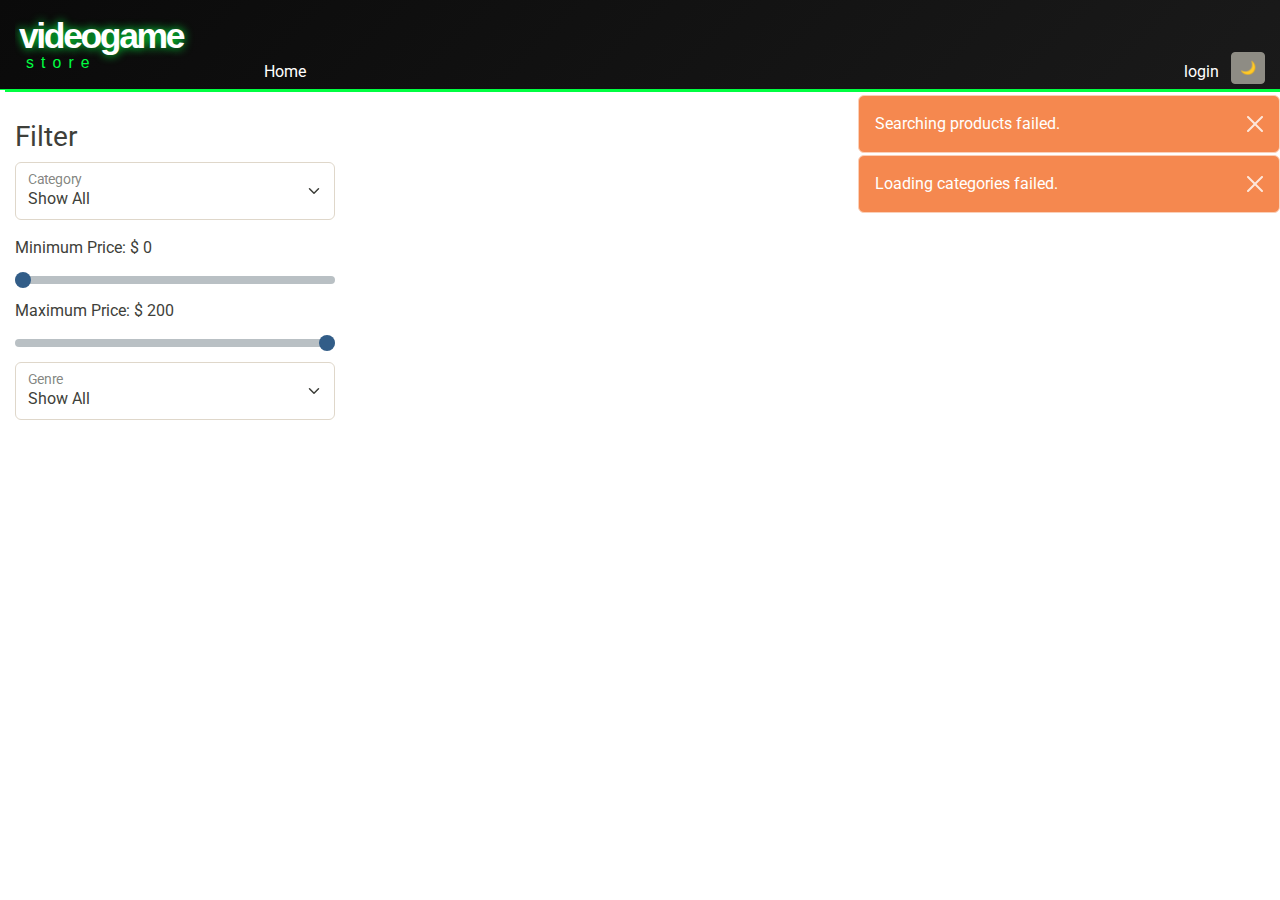
<file: 2025Fall_Aguirre_Capstone3_Frontend/capstone-web-applications/capstone-client-videogamestore/index.html>
<!DOCTYPE html>
<html lang="en">
<head>
    <meta charset="UTF-8">
    <title>Videogame Store</title>

    <!--  CSS  -->
    <link rel="stylesheet" href="css/lib/bootstrap.css">
    <link rel="stylesheet" href="https://cdnjs.cloudflare.com/ajax/libs/font-awesome/6.4.0/css/all.min.css" integrity="sha512-iecdLmaskl7CVkqkXNQ/ZH/XLlvWZOJyj7Yy7tcenmpD1ypASozpmT/E0iPtmFIB46ZmdtAc9eNBvH0H/ZpiBw==" crossorigin="anonymous" referrerpolicy="no-referrer" />
    <link rel="stylesheet" href="css/main.css">

    <!--  JS  -->
    <script src="js/lib/axios.min.js"></script>
    <script src="js/lib/mustache.js"></script>
    <script src="js/lib/bootstrap.min.js"></script>
    <script src="js/lib/jquery.min.js"></script>

    <script src="js/config.js"></script>
    <script src="js/template-builder.js"></script>
    <script src="js/services/products-service.js"></script>
    <script src="js/services/categories-service.js"></script>
    <script src="js/services/user-service.js"></script>
    <script src="js/services/profile-service.js"></script>
    <script src="js/services/shoppingcart-service.js"></script>

    <script src="js/filter.js"></script>


    <script src="js/application.js"></script>
</head>
<body>

    <header id="header-user"></header>

    <section id="errors">
    </section>

    <section id="login"></section>

    <main id="main">
    </main>

    <footer></footer>


</body>
</html>
</file>
<file: 2025Fall_Aguirre_Capstone3_Frontend/capstone-web-applications/capstone-client-videogamestore/css/main.css>
header
{
    display: flex;
    justify-content: space-between;
    align-items: center;

    height: 10vh;

    padding: 5px 15px;
    border-bottom: solid 1px #00ff41;
    box-shadow: 5px 2px #00ff41;
    background: linear-gradient(135deg, #0a0a0a, #1a1a1a);
}

header img
{
    height: 100%;
}

header div{
    height: 100%;
    display: flex;
    align-items: flex-end;
}

header #links
{
    gap: 20px;
    justify-content: flex-start;
    align-items: flex-end;
    padding-right: 20px;
}

header a {
    color: #ffffff;
    text-decoration: none;
}

header a:hover {
    color: #00ff41;
}

header {
    color: #ffffff;
}

header .cart
{
    font-size: x-large;
    padding-left: 10px;
    padding-right: 10px;
    cursor: pointer;
    position: relative;
}

header .cart #cart-items
{
    font-size: .7em;
    height: 50%;
    align-items: end;
    padding-left: 5px;
    padding-right: 5px;
    padding-top: 5px;
    margin-left: 5px;
}

main
{
    display: grid;
    grid-template-columns: 350px auto;
    margin-top: 15px;
    height: 87vh;
}

main > .filter-box
{
    width: 350px;
    padding: 15px;
}

main #min-price .slider-selection {
    background: #BABABA;
}

main > .content
{
    display: grid;
    grid-template-columns: 1fr 1fr 1fr;
    width: 100%;
    height: 87vh;
    overflow: scroll;
}

main > .content-form
{
    display: flex;
    flex-direction: column;
    padding-right: 20px;
}

main > .content-form .cart-header,
main > .content-form .cart-item
{
    border-bottom: solid 1px #ccc;
}

.content-form .photo
{
    display: flex;
    gap: 10px;
}

.content-form .photo img
{
    width: 100px;
    cursor: pointer;
    border: solid 1px #ccc;
}

.content-form .cart-header
{
    display: flex;
    justify-content: space-between;
    align-items: center;
}

.content-form .cart-total
{
    margin: 10px 0;
    color: maroon;
}

.product
{
    display: flex;
    flex-direction: column;

    justify-content: space-between;
    /*width: 30%;*/
    border: solid 1px #ccc;
    padding: 5px;
    border-radius: 5px;
    margin: 5px;
}
.product  .photo
{
    display: flex;
    justify-content: space-between;
    padding: 0 10px 10px 10px;
}
.product  .photo > img
{
    width: 33%;
    cursor: pointer;
    border: solid 1px #ccc;
}

.product .price
{
    font-weight: 900;
    color: #00ff41;
}

.modal-body img
{
    width:100%;
}

.product > .add-button
{
    display: flex;
}

.visible
{
    display: block;
}

.hidden
{
    display: none !important;
}

.modal
{
    display: flex;
    justify-content: center;
    position: absolute;
    top: 0;
    background-color: #777777aa;
    width: 100vw;
    height: 100vh;
    z-index: 1000;
    padding: 30px;
}

.modal-dialog
{
    width: 50vw;
}

#errors
{
    position: absolute;
    display: flex;
    flex-direction: column;
    align-items: flex-end;
    width: 100vw;
    padding-top: 5px;
    opacity: 90%;
}
#errors > div{
    width: 33vw;
}

.alert
{
    margin-bottom: 2px !important;
}



/* Smooth transition */
body {
    transition: background-color 0.25s ease, color 0.25s ease;
}

/* Dark mode base (main text/background) */
body.dark-mode {
    background-color: #0a0a0a; 
    color: #f1f1f1; /* Product font color */
}

/* Filter-box */
body.dark-mode .filter-box {
    background-color: #0a0a0a;
    color: #00ff41; /* Filter-box font color */
}

/* Product-"card" */
body.dark-mode .product {
    background-color: #1a1a1a;
    border-color: #333;
}

/* Profile Form */
body.dark-mode .form-control {
    background-color: #555;
    color: #f1f1f1;
}

/* Header / links */
body.dark-mode a {
    color: #00ff41;
}

body.dark-mode a:hover {
    color: #fff;
}

/* Buttons */
body.dark-mode .btn {
    background-color: #333;
    color: #00ff41;
    border-color: #555;
}

/* Cart badge */
body.dark-mode #cart-items {
    /* background-color: #1a1a1a; */
    color: #fff;
}

#darkModeToggle {
    margin-left: 12px; /* adjust as needed */
}
</file>
